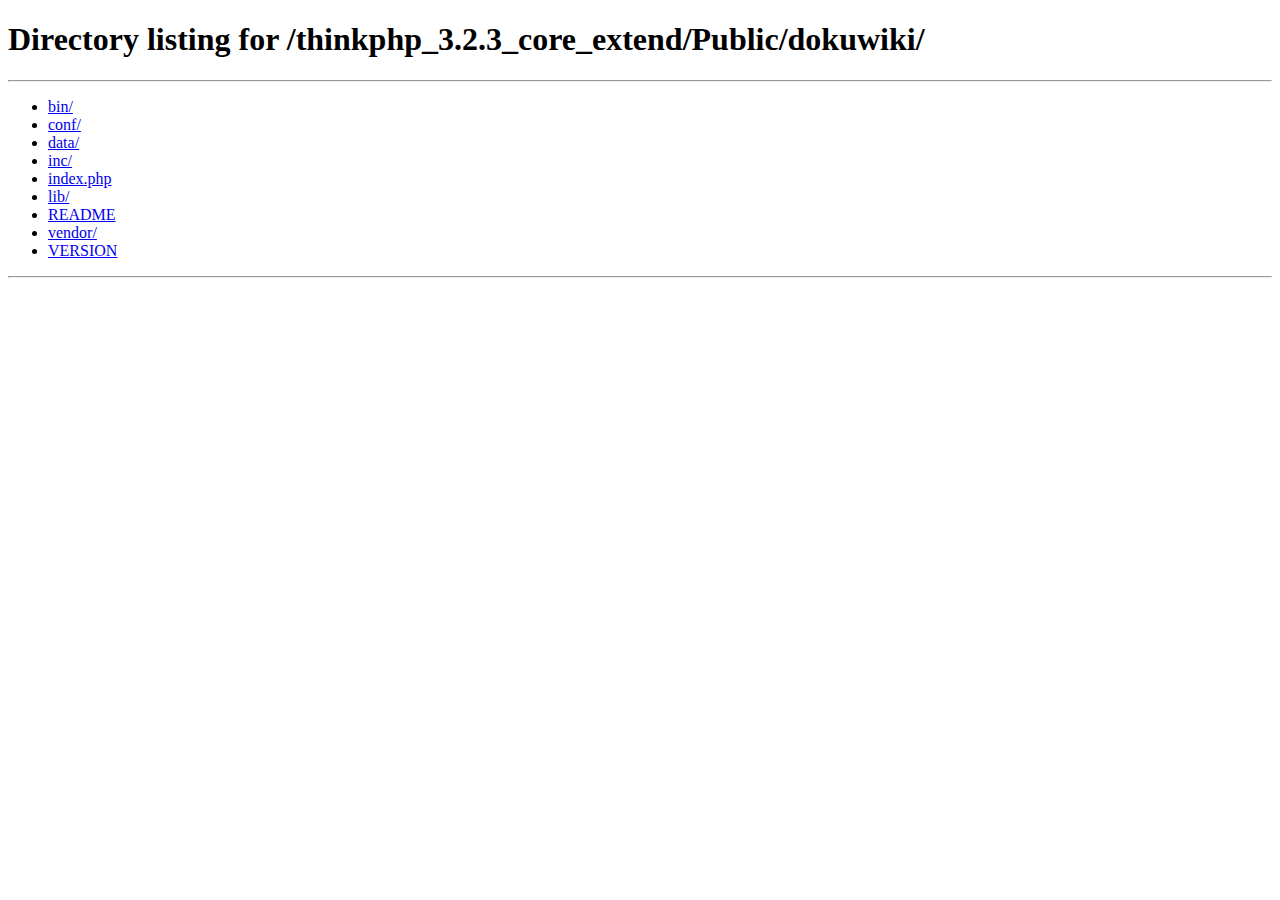
<file: thinkphp_3.2.3_core_extend/Public/dokuwiki/lib/index.html>
<!DOCTYPE html>
<html>
<head>
<meta http-equiv="refresh" content="0; URL=../" />
<meta name="robots" content="noindex" />
<title>nothing here...</title>
</head>
<body>
<!-- this is just here to prevent directory browsing -->
</body>
</html>
</file>
